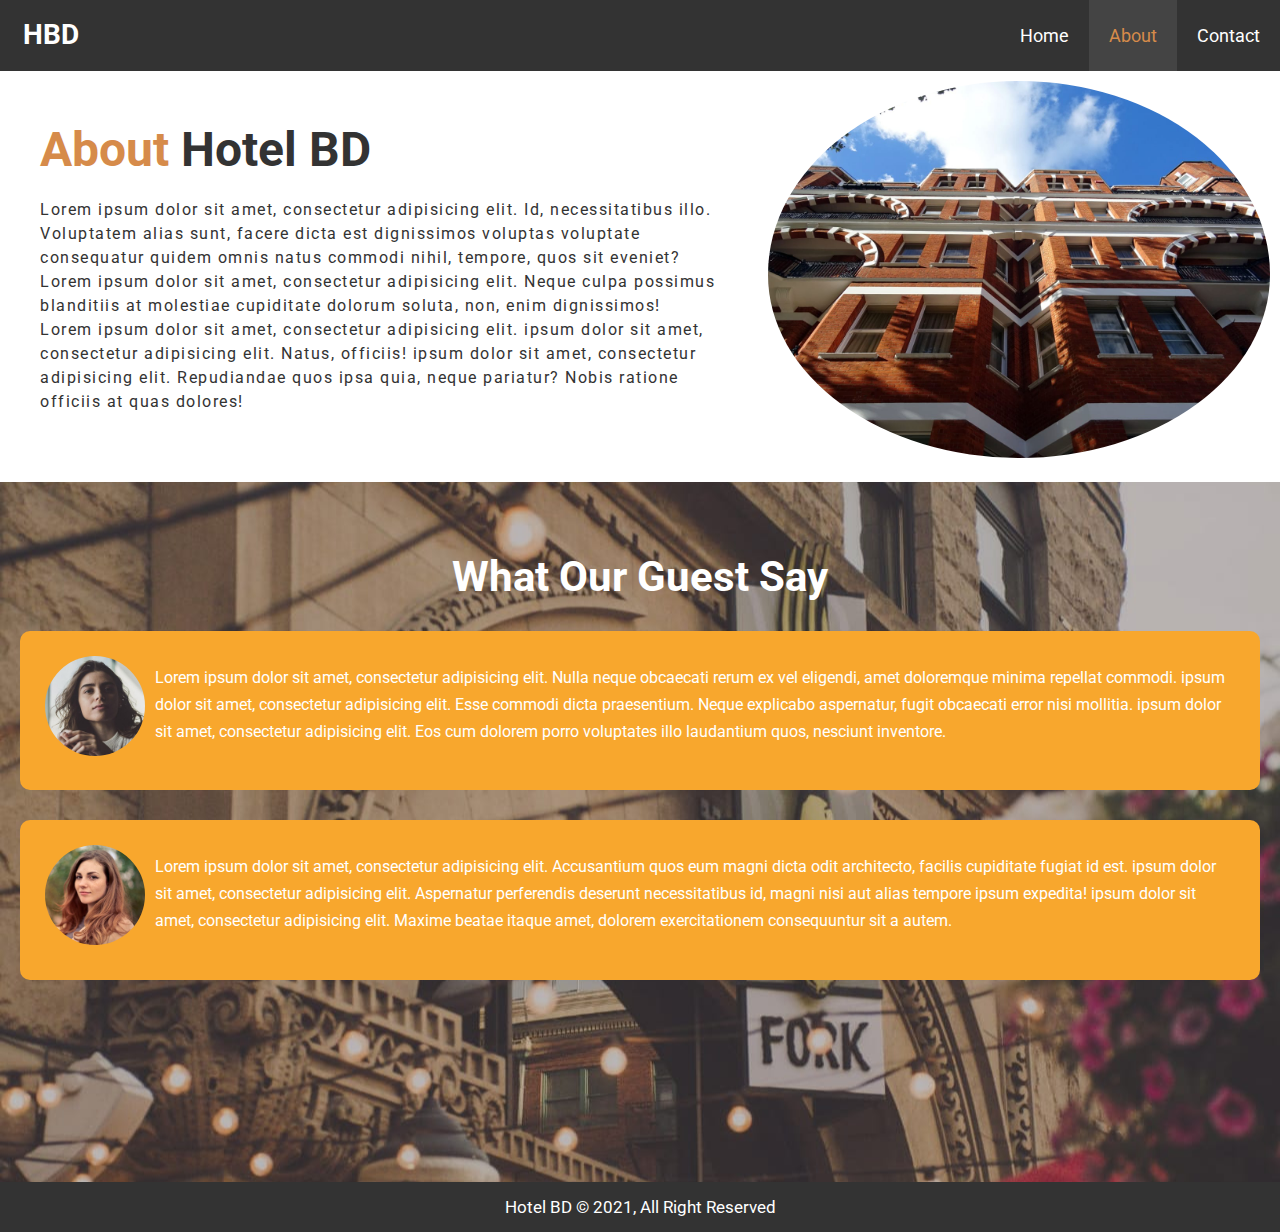
<file: about.html>
<!DOCTYPE html>
<html lang="en">

<head>
    <meta charset="UTF-8">
    <meta name="viewport" content="width=device-width, initial-scale=1.0">
    <meta http-equiv="X-UA-Compatible" content="ie=edge">
    <meta name="description"
        content="This is a best hotel in Bangladesh. We delivery food anywhere in the country within one hour">
    <meta name="keyword" content="best hotel, timely delivery ,good food">
    <meta name="robots" content="NOFOLLOW, NOINDEX">
    <link rel="stylesheet" href="./css/style.css">
    <link rel="stylesheet" href="https://cdnjs.cloudflare.com/ajax/libs/font-awesome/5.15.2/css/all.min.css"
        integrity="sha512-HK5fgLBL+xu6dm/Ii3z4xhlSUyZgTT9tuc/hSrtw6uzJOvgRr2a9jyxxT1ely+B+xFAmJKVSTbpM/CuL7qxO8w=="
        crossorigin="anonymous" />
    <title>Hotel Website</title>
</head>

<body>
    <header id="header">
        <div class="logo">
            <h1 class="logo-img"><i class="fas fa-hotel"></i>HBD</h1>
        </div>
        <nav>
            <ul class="navbar">
                <li><a href="index.html">Home</a></li>
                <li class="active"><a href="about.html">About</a></li>
                <li><a href="contact.html">Contact</a></li>
            </ul>
        </nav>
    </header>
    <section id="about-hotel">
        <div class="about-section">
            <h3 class="about-hotel"><span>About</span> Hotel BD</h3>
            <p>Lorem ipsum dolor sit amet, consectetur adipisicing elit. Id, necessitatibus illo. Voluptatem alias sunt,
                facere dicta est dignissimos voluptas voluptate consequatur quidem omnis natus commodi nihil, tempore,
                quos sit
                eveniet?</p>
            <p>Lorem ipsum dolor sit amet, consectetur adipisicing elit. Neque culpa possimus blanditiis at molestiae
                cupiditate dolorum soluta, non, enim dignissimos!</p>
            <p>Lorem ipsum dolor sit amet, consectetur adipisicing elit. ipsum dolor sit amet, consectetur adipisicing
                elit.
                Natus, officiis! ipsum dolor sit amet, consectetur adipisicing elit. Repudiandae quos ipsa quia, neque
                pariatur?
                Nobis ratione officiis at quas dolores!</p>
        </div>
        <div class="about-image">
            <img src="./img/hotel-2.jpg" alt="">
        </div>
    </section>
    <div class="clearfix"></div>
    <section id="text">
        <div class="container">
            <h3>What Our Guest Say</h3>
            <div class="image-box">
                <img src="./img/person.jpg" alt="">
                <p>Lorem ipsum dolor sit amet, consectetur adipisicing elit. Nulla neque obcaecati rerum ex vel
                    eligendi, amet
                    doloremque minima repellat commodi. ipsum dolor sit amet, consectetur adipisicing elit. Esse commodi
                    dicta
                    praesentium. Neque explicabo aspernatur, fugit obcaecati error nisi mollitia. ipsum dolor sit amet,
                    consectetur adipisicing elit. Eos cum dolorem porro voluptates illo laudantium quos, nesciunt
                    inventore.</p>
            </div>
            <div class="image-box">
                <img src="./img/person2.jpg" alt="">
                <p>Lorem ipsum dolor sit amet, consectetur adipisicing elit. Accusantium quos eum magni dicta odit
                    architecto,
                    facilis cupiditate fugiat id est. ipsum dolor sit amet, consectetur adipisicing elit. Aspernatur
                    perferendis
                    deserunt necessitatibus id, magni nisi aut alias tempore ipsum expedita! ipsum dolor sit amet,
                    consectetur
                    adipisicing elit. Maxime beatae itaque amet, dolorem exercitationem consequuntur sit a autem.</p>
            </div>
        </div>
    </section>
    <footer>
        <p>Hotel BD &copy; 2021, All Right Reserved</p>
    </footer>
</body>

</html>
</file>
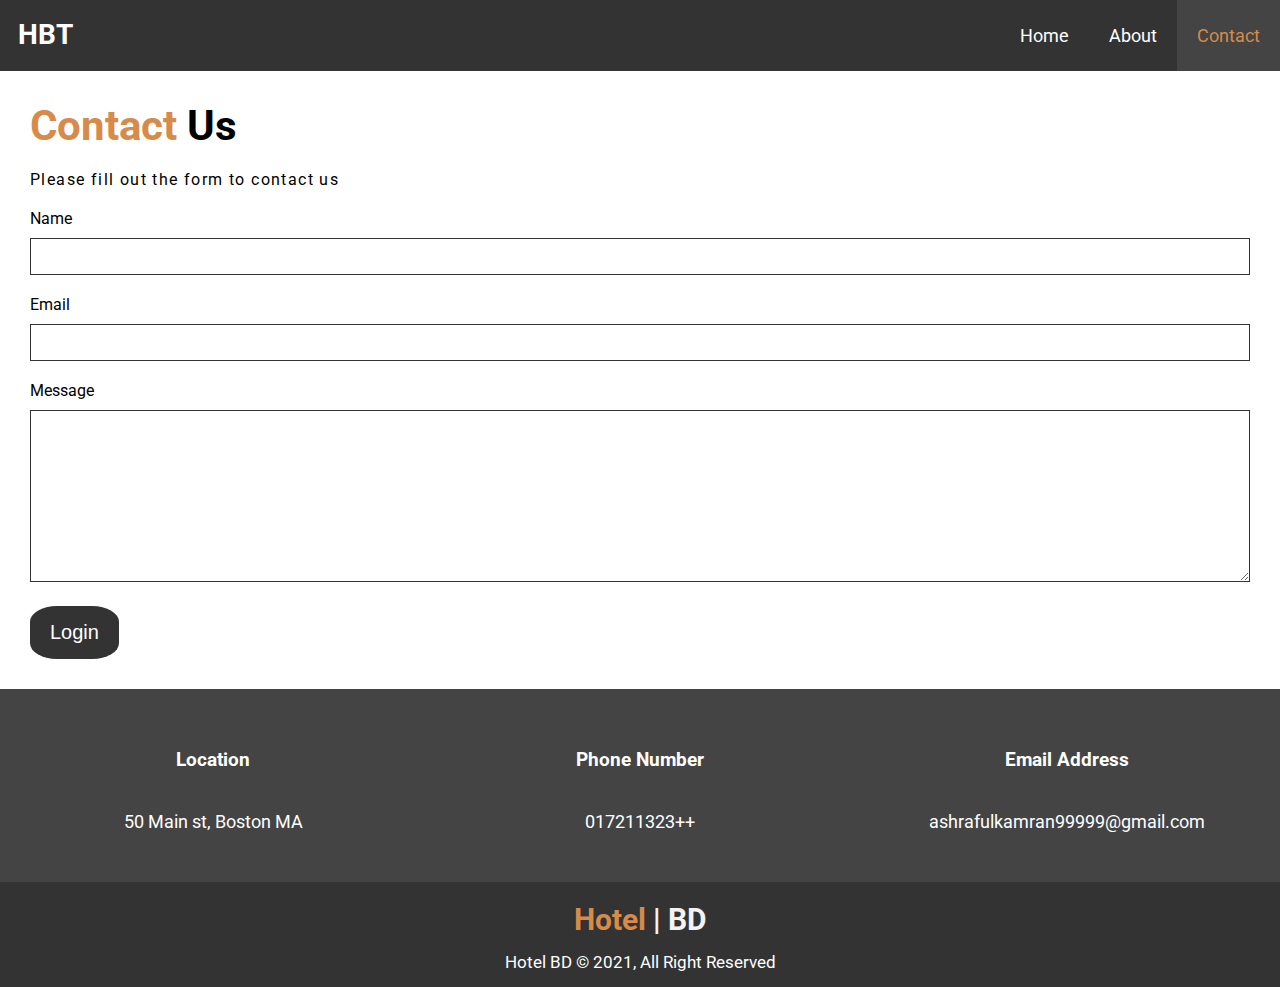
<file: contact.html>
<!DOCTYPE html>
<html lang="en">

<head>
    <meta charset="UTF-8">
    <meta name="viewport" content="width=device-width, initial-scale=1.0">
    <meta http-equiv="X-UA-Compatible" content="ie=edge">
    <meta name="description"
        content="This ia a best hotel in the north-side in bangladesh. We deliver food enywhere in the country within 1 hour">
    <meta name="keyword" content="best hotel, timely delivery ,good food">
    <meta name="robots" content="NOFOLLOW, NOINDEX">
    <link rel="stylesheet" href="./css/style.css">
    <link rel="stylesheet" href="https://cdnjs.cloudflare.com/ajax/libs/font-awesome/5.15.2/css/all.min.css"
        integrity="sha512-HK5fgLBL+xu6dm/Ii3z4xhlSUyZgTT9tuc/hSrtw6uzJOvgRr2a9jyxxT1ely+B+xFAmJKVSTbpM/CuL7qxO8w=="
        crossorigin="anonymous" />
    <title>Hotel Of Bangladesh</title>
</head>

<body>
    <header id="header">
        <div class="container">
            <div class="logo">
                <h1 class="logo-img">HBT</h1>
            </div>
            <nav>
                <ul class="navbar">
                    <li><a href="index.html">Home</a></li>
                    <li><a href="about.html">About</a></li>
                    <li class="active"><a href="contact.html">Contact</a></li>
                </ul>
            </nav>
        </div>
    </header>
    <div class="clearfix"></div>
    <section id="contact-us">
        <div class="container">
            <h3><span>Contact</span> Us</h3>
            <p>Please fill out the form to contact us</p>
            <form class="">
                <div class="form-group">
                    <label form="name">Name</label><br>
                    <input type="text" class="form-control">
                </div>
                <div class="form-group">
                    <label form="email">Email</label><br>
                    <input type="email" class="form-control">
                </div>
                <div class="form-group">
                    <label form="message">Message</label><br>
                    <textarea name="message" cols="5" rows="10"></textarea>
                </div>
                <button type="Login" name="button" class="btn">Login</button>
            </form>
        </div>
    </section>
    <div class="clearfix"></div>
    <section id="benefits">
        <div class="benefit address">
            <i class="fas fa-hotel"></i>
            <h3>Location</h3>
            <p>50 Main st, Boston MA</p>
        </div>
        <div class="benefit address">
            <i class="fas fa-phone"></i>
            <h3>Phone Number</h3>
            <p>017211323++</p>
        </div>
        <div class="benefit address">
            <i class="fas fa-envelope"></i>
            <h3>Email Address</h3>
            <p>ashrafulkamran99999@gmail.com</p>
        </div>
    </section>
    <div class="clearfix"></div>
    <footer>
        <h4><span>Hotel</span> | BD</h4>
        <p>Hotel BD &copy; 2021, All Right Reserved</p>
    </footer>
</body>

</html>
</file>
<file: css/style.css>
@import url('https://fonts.googleapis.com/css2?family=Roboto:wght@700&display=swap');
body{
  font-family: 'Roboto', sans-serif;
}
*{
  margin: 0;
  padding: 0;
  box-sizing: border-box;
}
#header{
  background: #333333;
  overflow: auto;
}
.logo{
    float: left;
    padding-top: 18px;
    padding-left: 18px;
}
.logo h1{
  color:#fff;
  font-size: 28px;
}
.logo h1 i{
  padding-right: 5px;
  color:#D68B4A;
}
nav{
 float: right;
}
nav ul.navbar{
  list-style: none;
}
nav ul.navbar li{
  float: left;
}
nav ul.navbar li a{
  color: #fff;
  text-decoration: none;
  display:block;
  padding: 25px 20px;
  font-size: 18px;
}
nav ul.navbar li a:hover, nav ul.navbar li.active a{
  color:#D68B4A;
  background: #444444;
}
#hero{
  text-align: center;
  background: url('../img/room.jpg') no-repeat;
  background-position: center center;
  background-size: cover;
  min-height: 600px;
  padding: 170px;
}
#hero .hero-heading{
  font-size: 66px;
  color: #fff;
  font-weight: 700;
  padding-bottom: 20px;
}
#hero .enjoy{
  color: #D68B4A;
}
#hero p{
  font-size: 20px;
  color: #fff;
  padding-bottom: 30px;
}
#hero .about-hotel{
  text-decoration: none;
  color: #D68B4A;
  padding: 13px 20px;
  background: #fff;
  display: inline-block;
  font-size: 18px;
  border-radius: 10px;
}
#hero .about-hotel:hover{
   background: #D68B4A;
   color: #fff;
   border-radius: 10px;
}
#history{
  height: 500px;
}
#history .history-image{
  float: left;
  width: 50%;
  height: 500px;
}
.right-side{
  float: left;
  width: 50%;
  height: 500px;
  padding-top: 100px;
  padding-right: 30px;
  padding-left: 30px;
  background: #333;
  text-align: center;
}
.right-side .history-heading{
  font-size: 28px;
  color: #fff;
  text-transform: capitalize;
  border-bottom: 1px solid #D68B4A;
  border-bottom-width: medium;
  border-bottom-style: dotted;
  padding-bottom: 10px;
  margin-bottom: 15px;
}
.history-heading .the-history{
  color: #D68B4A;
}
.right-side p{
  font-size: 16px;
  color: #fff;
  letter-spacing: 1.4px;
  line-height: 30px;
  padding-bottom: 20px;
}
.right-side .history{
  background: #D68B4A;
  color:#fff;
  font-size: 18px;
  text-decoration: none;
  display: inline-block;
  padding: 20px 30px;
}
.benefits{
  height: 400px;
}
.benefitss{
  width:33.33%;
  float: left;
  background: #f3f3f3;
  color: #333 !important;
  text-align:center;
  padding: 50px 30px;
}
.benefitss i{
  font-size: 46px;
  padding-bottom: 10px;
}
.benefitss h3{
  padding-top: 10px;
  padding-bottom: 40px;
}
.box{
  background: #D68B4A;
  color: #fff;
}
.benefit p{
  font-size: 18px;
}
.clearfix{
  clear: both;
}
footer{
  text-align: center;
  background: #333;
  display: block;
}
 footer p{
  background: #333;
  color:#fff;
  padding: 15px 0;
  font-size: 17px;
}
/* About Section */
#about-hotel .about-section{
   float:left;
   width:60%;
   padding:0 40px;
   padding-top: 30px;
}
#about-hotel .about-image{
  float: right;
  padding: 10px 0;
  padding-right: 10px;
  width: 40%;
}
#about-hotel .about-hotel{
  font-size: 48px;
  color: #333;
  padding:20px 0;
}
#about-hotel .about-hotel span{
  color: #D68B4A;
}
#about-hotel p{
  color:#333;
  font-size: 16px;
  line-height: 1.5;
  letter-spacing: 1.5px;
}

.about-image img{
  width:100%;
  border-radius: 50%;
  padding-bottom: 10px;
}
#text{
  background:url('../img/spaicihotel.jpg') no-repeat;
  background-position: center;
  background-size: cover;
  height: 700px;
  padding-top: 70px;
}
#text h3{
  text-align: center;
  color: #fff;
  font-weight:bold;
  font-size: 42px;
  padding-bottom: 30px;
}
#text .image-box{
  background: #f8a72d;
  color: #fff;
  padding: 25px;
  margin-bottom: 30px;
  margin-left: 20px;
  margin-right: 20px;
  border-radius: 10px;

}
#text img{
  float: left;
  width: 100px;
  border-radius: 50%;
}
#text .image-box p{
  padding: 20px 0;
  line-height: 1.7;
  padding-left: 110px;
  padding-top:8px;
}
/* Contact Us */
#contact-us{
  padding: 30px 30px;
}
#contact-us h3{
  font-size: 42px;
  padding-bottom: 20px;
}
#contact-us h3 span{
  color:#D68B4A;
}
#contact-us p{
  letter-spacing: 1.4px;
  padding-bottom: 20px;
}
#contact-us .form-group{
  padding-bottom: 20px;

}
#contact-us .form-group labe1{
  font-size: 18px;
  color: #333;
}
#contact-us .form-group input, #contact-us .form-group textarea{
  width: 100%;
  border: 1px solid #333;
  padding: 10px 0;
  margin-top: 10px;
}
#contact-us .btn{
  padding: 15px 20px;
  background: #333;
  color:#fff;
  font-size:20px;
  border: none;
  border-radius: 30%;

}
#contact-us .btn:hover{
  background: #D68B4A;
  color: #333;
  border: none;
}
.benefit{
  width:33.33%;
  float: left;
  text-align:center;
  padding: 50px 30px;
  color: #fff !important;
}

.benefit svg{
  font-size: 46px;
  padding-bottom: 10px;
}
.benefit h3{
  padding-top: 10px;
  padding-bottom: 40px;
}

.address{
  background:#444444;
}
.benefit p{
  font-size: 18px;
}
footer h4{
  font-size: 30px;
  color: #f3f3f3;
  padding-top: 20px;
}
h4 span{
   color: #D68B4A;
}
</file>
